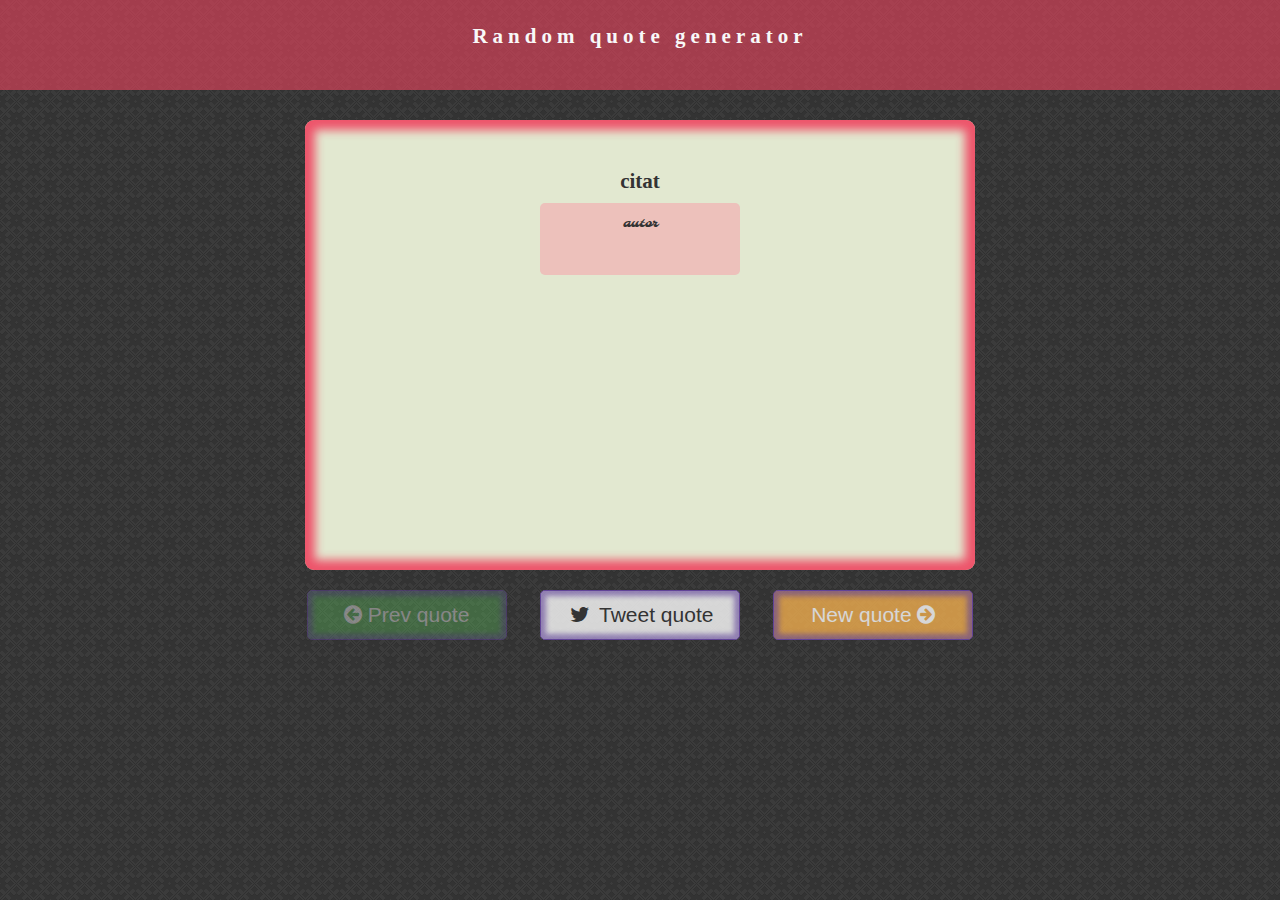
<file: index.html>
<!DOCTYPE html>
<html lang="en">

<head>
  <meta charset="utf-8">
  <meta http-equiv="X-UA-Compatible" content="IE=edge">
  <meta name="viewport" content="width=device-width, initial-scale=1">
  <title>Random quote | atre</title>
  <link rel="shortcut icon" href="river3.png">
  <!-- Bootstrap -->
  <link rel="stylesheet" href="https://maxcdn.bootstrapcdn.com/bootstrap/3.3.5/css/bootstrap.min.css">
  <link rel="stylesheet" href="https://maxcdn.bootstrapcdn.com/font-awesome/4.4.0/css/font-awesome.min.css">
  <link href='https://fonts.googleapis.com/css?family=Molle:400italic' rel='stylesheet' type='text/css'>
  <link rel="stylesheet" href="mainStyle.css" media="screen" title="no title" charset="utf-8">
  <!-- HTML5 Shim and Respond.js IE8 support of HTML5 elements and media queries -->
  <!-- WARNING: Respond.js doesn't work if you view the page via file:// -->
  <!--[if lt IE 9]>
      <script src="https://oss.maxcdn.com/libs/html5shiv/3.7.2/html5shiv.js"></script>
      <script src="https://oss.maxcdn.com/libs/respond.js/1.4.2/respond.min.js"></script>
    <![endif]-->
</head>
 
<body>
  <div class="header">
    <h1>Random quote generator</h1>
  </div>
  <div class="container">

    <div class=" quote">
      <h1 id="quote">citat</h1>
      <p id="autor">autor</p>
    </div>
    <div class="row">
      <div class="col-xs-4">
        <a href="#" id="prevQuote" class="btn btn-lg btn-success twoBtn empty">
          <i class="fa fa-arrow-circle-left"></i>
          <span class="network-name"></span>
          <span>Prev quote</span>
        </a>
      </div>

      <div class="col-xs-4 ">
        <a id="tweet" href="#" class="btn btn-default btn-lg twoBtn "><i class="fa fa-twitter fa-fw"></i> <span class="network-name"></span> <span> Tweet quote</span></a>
      </div>
      <div class="col-xs-4 ">
        <a id="newQuote" class="btn btn-lg btn-warning twoBtn ">
          <span> New quote</span>
          <span class="network-name"></span><i class="fa fa-arrow-circle-right"></i></a>
      </div>
    </div>

  </div>
  </div>

  <!-- jQuery (necessary for Bootstrap's JavaScript plugins) -->
  <script src="https://ajax.googleapis.com/ajax/libs/jquery/1.11.3/jquery.min.js"></script>
  <!-- Include all compiled plugins (below), or include individual files as needed -->
  <script src="https://maxcdn.bootstrapcdn.com/bootstrap/3.3.5/js/bootstrap.min.js"></script>
  <script src="quote.js" charset="utf-8"></script>
</body>


</html>
</file>
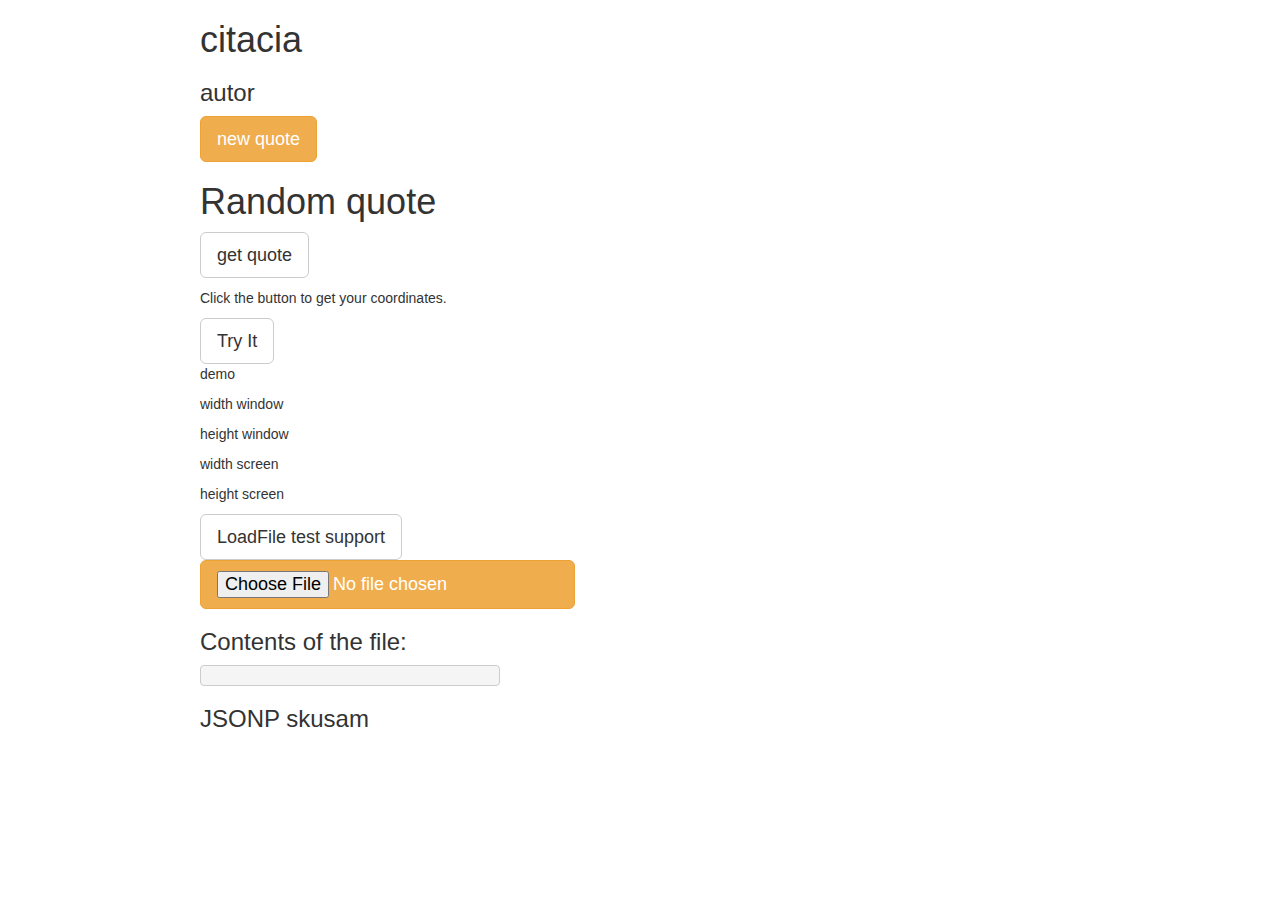
<file: indexTest.html>
<!DOCTYPE html>
<html lang="en">
  <head>
    <meta charset="utf-8">

    <meta name="viewport" content="width=device-width, initial-scale=1">
    <meta name="viewport" content="width=device-width, initial-scale=1, maximum-scale=1, user-scalable=no">
    <title>Random Quote | Atre </title>

    <!-- Bootstrap -->
    <link rel="stylesheet" href="https://maxcdn.bootstrapcdn.com/bootstrap/3.3.5/css/bootstrap.min.css">
    <link rel="stylesheet" href="https://maxcdn.bootstrapcdn.com/font-awesome/4.4.0/css/font-awesome.min.css">

    <!-- HTML5 Shim and Respond.js IE8 support of HTML5 elements and media queries -->
    <!-- WARNING: Respond.js doesn't work if you view the page via file:// -->
    <!--[if lt IE 9]>
      <script src="https://oss.maxcdn.com/libs/html5shiv/3.7.2/html5shiv.js"></script>
      <script src="https://oss.maxcdn.com/libs/respond.js/1.4.2/respond.min.js"></script>
    <![endif]-->
  </head>
  <body style="margin-left:200px">
    <div class="">
      <h1 id="citation">citacia</h1>
      <h3 id="autor">autor</h3>
      <a href="#" id="apiQuote" class="btn btn-lg btn-warning">new quote</a>
    </div>

      <div class="quote">
        <h1>Random quote</h1>
        <div class="">
<a href="#" id="getQuote"class="btn btn-default btn-lg">get quote</a>
<p id="newQuote">

</p>
<p>Click the button to get your coordinates.</p>

<button id="geo" class="btn btn-default btn-lg">Try It</button>

<p id="demo">demo</p>
<p id="pWidthWindow">width window</p>
<p id="pHeightWindow">
height window
</p>
<p id="pWidthScreen">
width screen

</p>
<p id="pHeightSreen" >
height screen
</p>
<button id="fileLoadTest" class="btn btn-default btn-lg">LoadFile test support</button>
<input type="file" id="file-input" class="btn btn-lg btn-warning"/>
<h3>Contents of the file:</h3>
<pre id="file-content" style="width:300px"></pre>
        </div>
      </div>
      <div class="">
        <h3>JSONP skusam </h3>
      </div>
    <!-- jQuery (necessary for Bootstrap's JavaScript plugins) -->
    <script src="https://ajax.googleapis.com/ajax/libs/jquery/1.11.3/jquery.min.js"></script>
    <!-- Include all compiled plugins (below), or include individual files as needed -->
    <script src="https://maxcdn.bootstrapcdn.com/bootstrap/3.3.5/js/bootstrap.min.js"></script>
    <script src="quote.js" charset="utf-8"></script>
  </body>
</html>
</file>
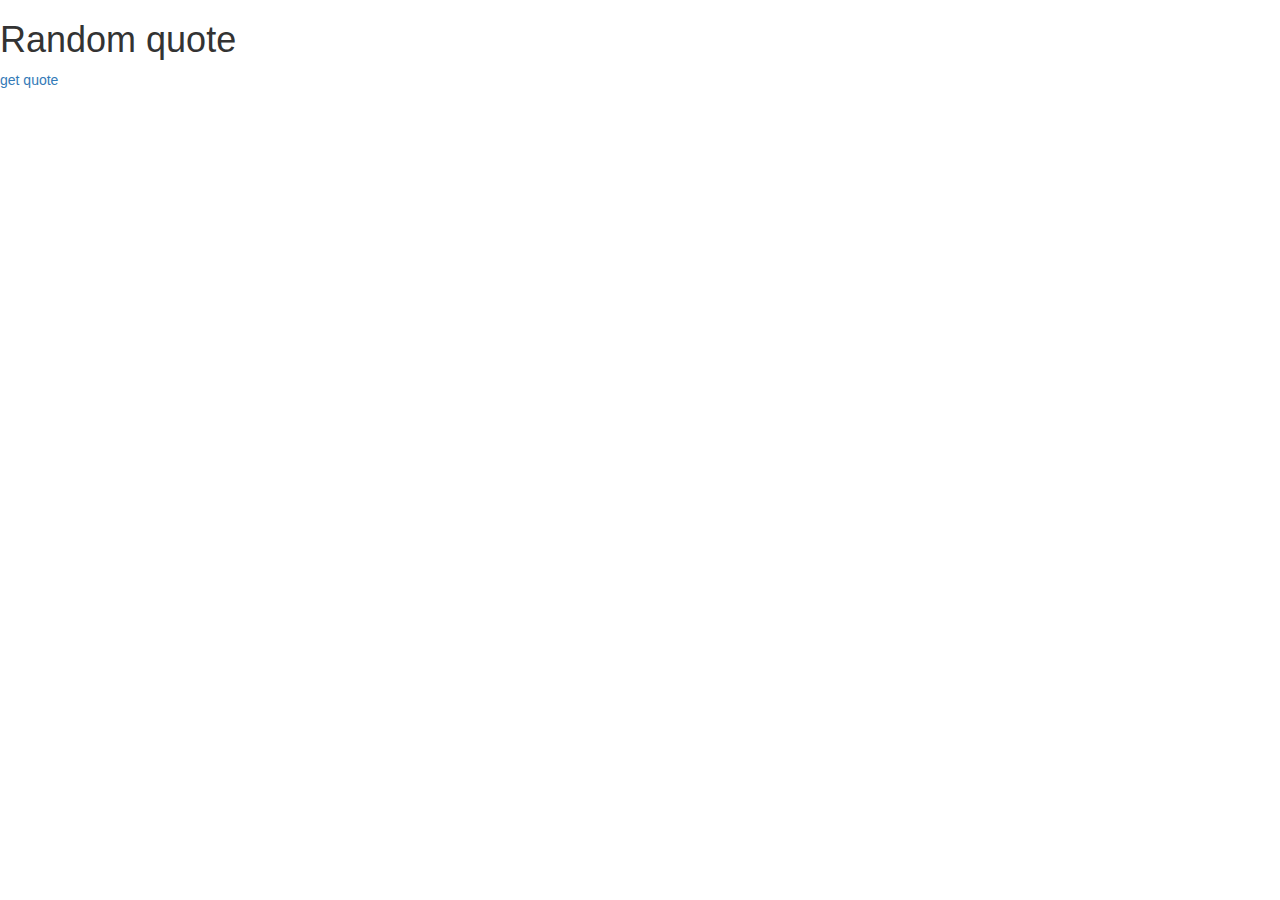
<file: random.html>
<!DOCTYPE html>
<html lang="en">
  <head>
    <meta charset="utf-8">
    <meta http-equiv="X-UA-Compatible" content="IE=edge">
    <meta name="viewport" content="width=device-width, initial-scale=1">
    <title>Random Quote</title>

    <!-- Bootstrap -->
    <link rel="stylesheet" href="https://maxcdn.bootstrapcdn.com/bootstrap/3.3.5/css/bootstrap.min.css">
    <link rel="stylesheet" href="https://maxcdn.bootstrapcdn.com/font-awesome/4.4.0/css/font-awesome.min.css">

    <!-- HTML5 Shim and Respond.js IE8 support of HTML5 elements and media queries -->
    <!-- WARNING: Respond.js doesn't work if you view the page via file:// -->
    <!--[if lt IE 9]>
      <script src="https://oss.maxcdn.com/libs/html5shiv/3.7.2/html5shiv.js"></script>
      <script src="https://oss.maxcdn.com/libs/respond.js/1.4.2/respond.min.js"></script>
    <![endif]-->
  </head>
  <body>
      <div class="quote">
        <h1>Random quote</h1>
        <div class="">
<a href="#" clas="btn btn-default btn-lg">get quote</a>
<p id="newQuote">

</p>
        </div>
      </div>
    <!-- jQuery (necessary for Bootstrap's JavaScript plugins) -->
    <script src="https://ajax.googleapis.com/ajax/libs/jquery/1.11.3/jquery.min.js"></script>
    <!-- Include all compiled plugins (below), or include individual files as needed -->
    <script src="https://maxcdn.bootstrapcdn.com/bootstrap/3.3.5/js/bootstrap.min.js"></script>
    <script src="generateQuote.js" charset="utf-8"></script>
  </body>
</html>
</file>
<file: mainStyle.css>
body {
    background: url("http://atre7.github.io/Random/dark.png");
    /* background: url("dark.png");*/
}

.container {
    max-width: 700px;
}

.header {
    margin: auto;
    padding: 5px;
    min-height: 10vh;
    background-color: rgba(238, 68, 95, 0.6);
    text-align: center;
    letter-spacing: 5px;
    color: #F8F8F8FF;
}

.empty {
    opacity: 0.4 !important;
}

.twoBtn:hover {
    opacity: 1;
}

.twoBtn {
    display: block;
    opacity: 0.8;
    font-size: 1.5em;
    padding: 10px;
    border-radius: 5px;
    max-width: 200px;
    margin-left: auto;
    margin-right: auto;
    margin-top: 20px;
    margin-bottom: 10px;
    text-align: center;
    box-shadow: 0px 0px 5px 5px rgba(108, 71, 176, .6) inset;
    border-color: rgb(108, 71, 176) !important;
}

h1 {
    font-size: 1.5em !important;
    font-family: 'Molle', cursive;
    font-family: 'UnifrakturMaguntia', cursive;
    font-weight: bold;
}

.quote {
    display: block;
    font-size: 1em;
    padding: 30px;
    border-radius: 9px;
    background: rgba(226, 232, 208, 1);
    min-height: 50vh;
    max-width: 700px;
    margin-top: 30px;
    margin-left: auto;
    margin-right: auto;
    text-align: center;
    overflow: auto;
    box-shadow: 0px 0px 10px 10px rgba(238, 68, 95, 0.9) inset;
}

#autor {
    display: block;
    font-size: 1em;
    font-family: 'Molle', cursive;
    padding: 10px;
    border-radius: 5px;
    background: rgba(245, 160, 169, 0.55);
    min-height: 8vh;
    max-width: 200px;
    margin-left: auto;
    margin-right: auto;
    text-align: center;
}
</file>
